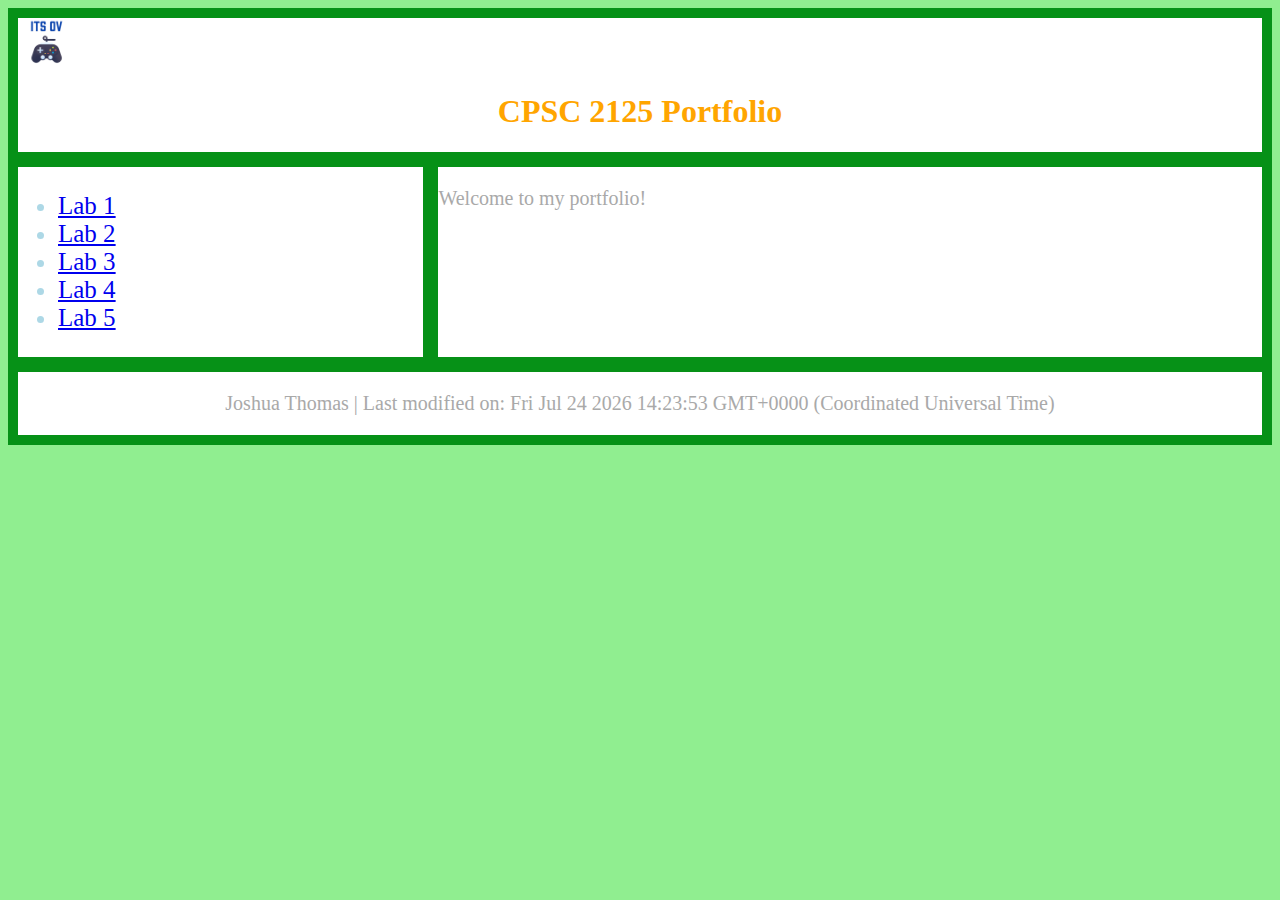
<file: index.html>
<!DOCTYPE html>
<html>
  <head>
    <meta charset="utf-8">
    <meta name="viewport" content="width=device-width">
    <title> CPSC2125 Portfolio</title>
    <link href="style.css" rel="stylesheet" type="text/css"/>
  </head>
  <body>
    <div class="grid-container">
    <header class="header">
      <img src="images/its-ov-gaming-jt-logo.png" weight= "50"height ="50">
      <h1>CPSC 2125 Portfolio</h1>
    </header>
    <nav class="nav">
    <ul>
      <li><a href="Lab1.html" title="Lab 1">Lab 1</a></li>
      <li><a href="Lab2.html" title="Lab 2">Lab 2</a></li>
      <li><a href="Lab3.html" title="Lab 3">Lab 3</a></li>
      <li><a href="Lab4.html" title="Lab 4">Lab 4</a></li>
      <li><a href="Lab5.html" title="Lab 5">Lab 5</a></li>
    </ul>
    </nav>
    <main class="main">
      <p>Welcome to my portfolio!</p>
    </main>
    <footer class="footer">
		  <p>Joshua Thomas | <span id="time"></span></p>
    </footer>
    </div>
    <script src="script.js"></script>
  </body>
</html>
</file>
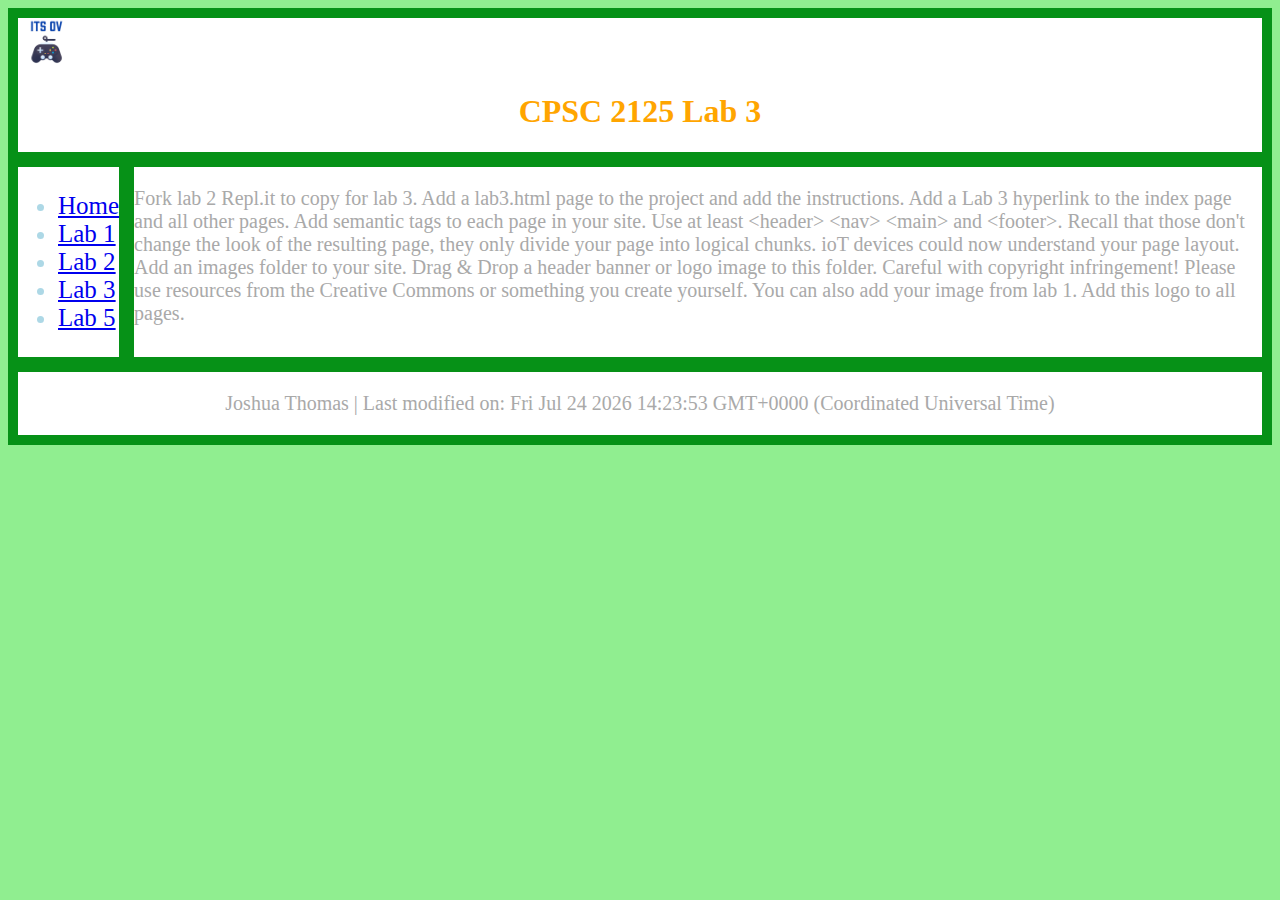
<file: Lab3.html>
<!DOCTYPE html>
<html>
  <head>
    <meta charset="utf-8">
    <meta name="viewport" content="width=device-width">
    <title>CPSC 2125 Lab 3</title>
    <link href="style.css" rel="stylesheet" type="text/css" />
  </head>
  <body>
    <div class="grid-container">
    <header class="header">
      <img src="images/its-ov-gaming-jt-logo.png" weight= "50"height ="50">
      <h1>CPSC 2125 Lab 3</h1>
    </header>
      <nav class="nav">
      <ul>
        <li><a href="index.html" title="Home">Home</a></li>
        <li><a href="Lab1.html" title="Lab 1">Lab 1</a></li>
        <li><a href="Lab2.html" title="Lab 2">Lab 2</a></li>
        <li><a href="Lab3.html" title="Lab 3">Lab 3</a></li>
        <li><a href="Lab5.html" title="Lab 5">Lab 5</a></li>
		  </ul>
      </nav>
    <main class="main">
    <p>Fork lab 2 Repl.it to copy for lab 3. 
    
    Add a lab3.html page to the project and add the instructions. Add a Lab 3 hyperlink to the index page and all other pages. Add semantic tags to each page in your site. Use at least &ltheader&gt &ltnav&gt &ltmain&gt and &ltfooter&gt. Recall that those don't change the look of the resulting page, they only divide your page into logical chunks. ioT devices could now understand your page layout.
    
    Add an images folder to your site. Drag & Drop a header banner or logo image to this folder. Careful with copyright infringement! Please use resources from the Creative Commons or something you create yourself. You can also add your image from lab 1. Add this logo to all pages. </p>
    </main>
    <footer class="footer">
		<p>Joshua Thomas | <span id="time"></span></p>
    </footer>
    </div>
    <script src="script.js"></script>
  </body>
</html>
</file>
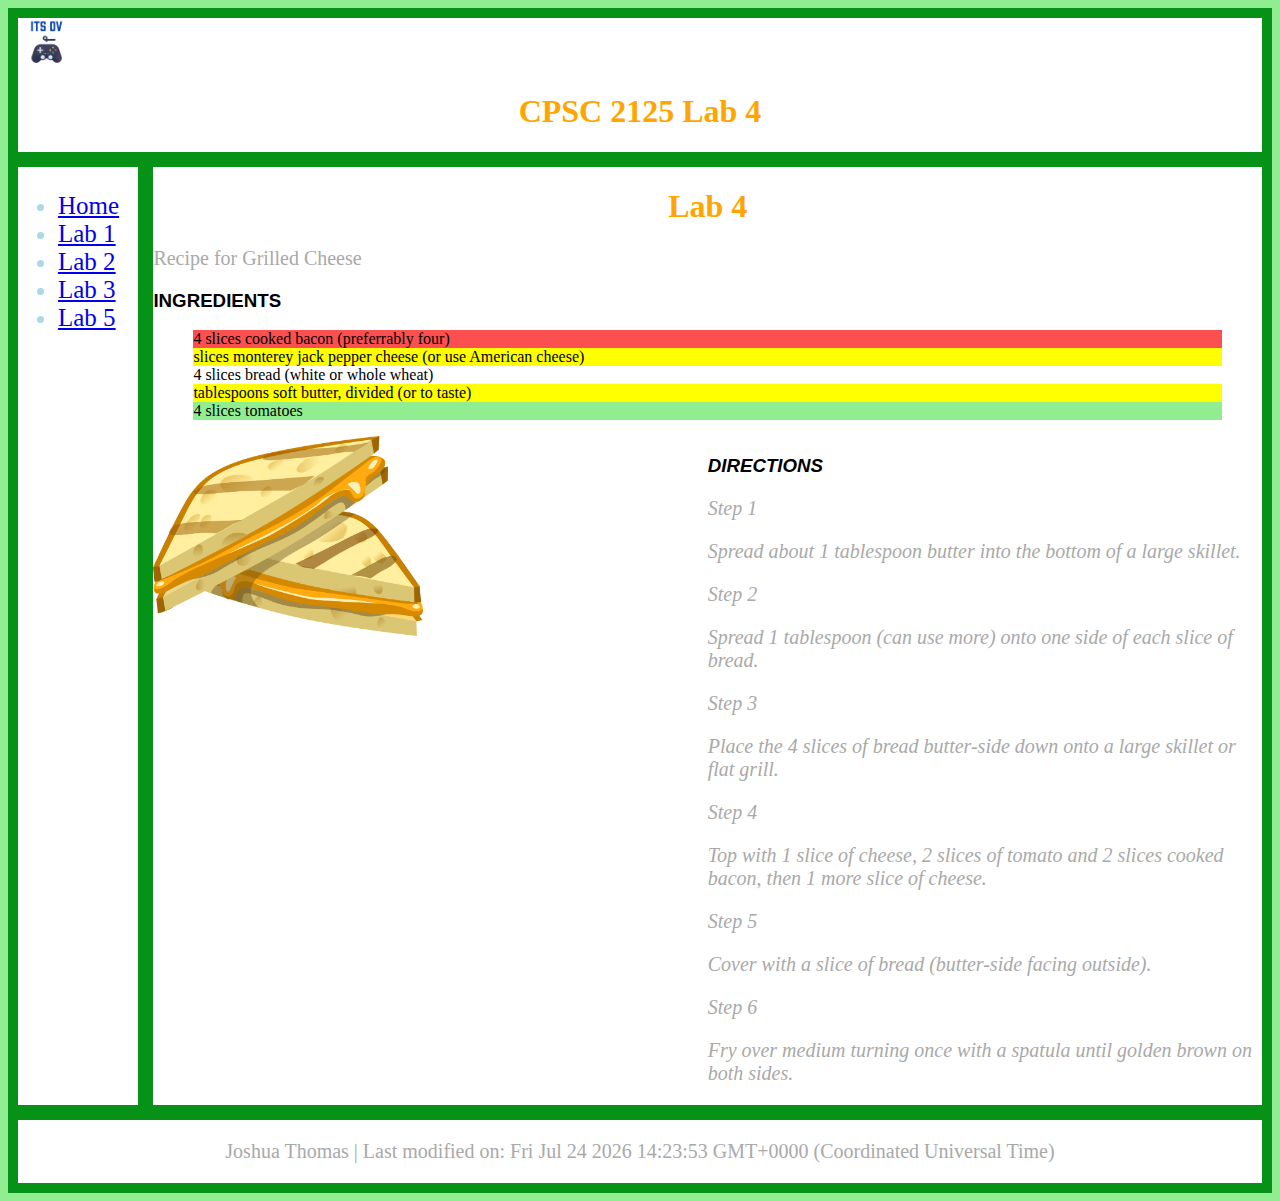
<file: Lab4.html>
<!DOCTYPE html>
<html>

<head>
	<meta charset="utf-8">
	<meta name="viewport" content="width=device-width">
	<title>CPSC 2125 Lab 4</title>
	<link href="style.css" rel="stylesheet" type="text/css" />
</head>
<body>
	<div class="grid-container">
		<header class="header">
      <img src="images/its-ov-gaming-jt-logo.png" weight= "50"height ="50">
      <header><h1>CPSC 2125 Lab 4</h1></header>
      </header>
      <nav class="nav">
        <ul class="no-bullets">
          <li><a href="index.html" title="Home">Home</a></li>
          <li><a href="Lab1.html" title="Lab 1">Lab 1</a></li>
          <li><a href="Lab2.html" title="Lab 2">Lab 2</a></li>
          <li><a href="Lab3.html" title="Lab 3">Lab 3</a></li>
          <li><a href="Lab5.html" title="Lab 5">Lab 5</a></li>
        </ul>
      </nav>
      <main class="main">
        <h1>Lab 4</h1>
        <p>Recipe for Grilled Cheese</p>
          <h3 class="title">INGREDIENTS</h3>
          <ul class="unorder">
            <li class="meat">4 slices cooked bacon (preferrably four)</li>
            <li class="dairy">slices monterey jack pepper cheese (or use American cheese)</li>
            <li>4 slices bread (white or whole wheat)</li>
            <li class="dairy">tablespoons soft butter, divided (or to taste)</li>
            <li class="veg">4 slices tomatoes</li>
          </ul>
          <img src ="images/sandwiches-576276.png" height="200" width="270">
        <section class="right">
          <h3 class="title">DIRECTIONS</h3>
          <p class="step">Step 1</p>
          <p>Spread about 1 tablespoon butter into the bottom of a large skillet.</p>
          <p class="step">Step 2</p>
          <p>Spread 1 tablespoon (can use more) onto one side of each slice of bread.</p>
          <p class="step">Step 3</p>
          <p>Place the 4 slices of bread butter-side down onto a large skillet or flat grill.</p>
          <p class="step">Step 4</p>
          <p>Top with 1 slice of cheese, 2 slices of tomato and 2 slices cooked bacon, then 1 more slice of cheese.</p>
          <p class="step">Step 5</p>
          <p>Cover with a slice of bread (butter-side facing outside).</p>
          <p class="step">Step 6</p>
          <p>Fry over medium turning once with a spatula until golden brown on both sides.</p>
		  </section>
      </main>
		<footer class="footer">
			<p>Joshua Thomas | <span id="time"></span></p>
		</footer>

    </div>
  
    <script src="script.js"></script>
  </body>
</html>
</file>
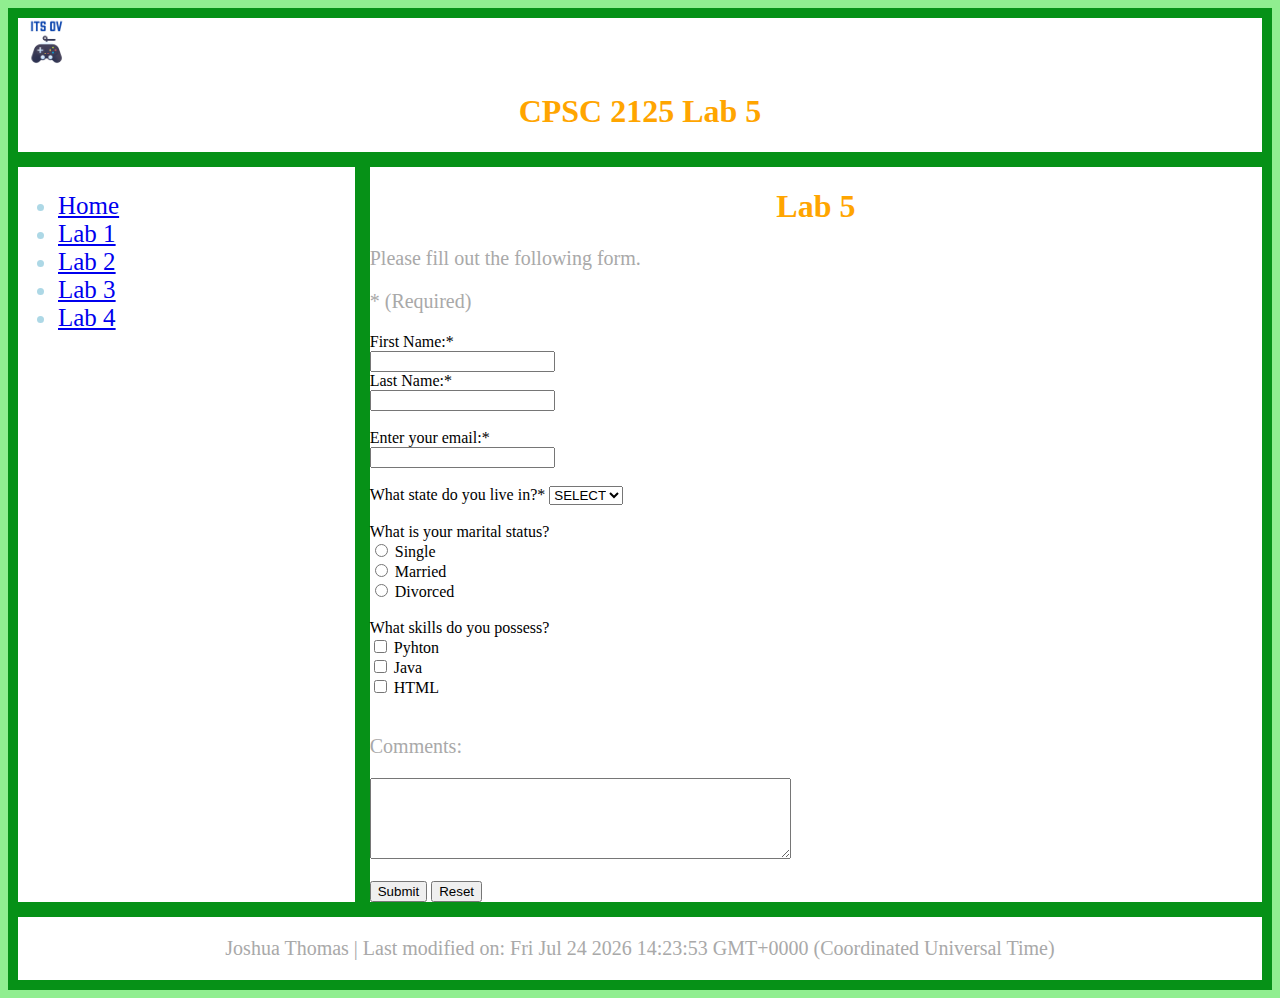
<file: Lab5.html>
<!DOCTYPE html>
<html>

<head>
	<meta charset="utf-8">
	<meta name="viewport" content="width=device-width">
	<title>CPSC 2125 Lab 5</title>
	<link href="style.css" rel="stylesheet" type="text/css" />
</head>
<body>
	<div class="grid-container">
		<header class="header">
      <img src="images/its-ov-gaming-jt-logo.png" weight= "50"height ="50">
      <header><h1>CPSC 2125 Lab 5</h1></header>
      </header>
      <nav class="nav">
        <ul class="no-bullets">
          <li><a href="index.html" title="Home">Home</a></li>
          <li><a href="Lab1.html" title="Lab 1">Lab 1</a></li>
          <li><a href="Lab2.html" title="Lab 2">Lab 2</a></li>
          <li><a href="Lab3.html" title="Lab 3">Lab 3</a></li>
          <li><a href="Lab4.html" title="Lab 4">Lab 4</a></li>
        </ul>
      </nav>
      <main class="main">
        <h1>Lab 5</h1>
        <p>Please fill out the following form.</P>
        <p>* (Required)</p>
        <form action="https://webdevbasics.net/scripts/yoga.php" method="POST">
          <div>
            <label for="firstname">First Name:*</label><br>
            <input type="text" id="firstname" name="firstname" required><br>
            <label for="lastname">Last Name:*</label><br>
            <input type="text" id="lastname" name="lastname" required><br><br>
          </div>
          <div>
            <label for="email">Enter your email:*</label><br>
            <input type="email" id="email" name="email" required><br><br>
          </div>
          <div>
            <label for="state">What state do you live in?*</label>
            <select name="state" id="state" name="state" required>
              <option value="">SELECT</option>
              <option value="AL">AL</option>
              <option value="FL">FL</option>
              <option value="GA">GA</option>
            </select>
            <br><br>
          </div>
          <div>
            <label for="marital status">What is your marital status?</label><br>
            <input type="radio" id"single" name="marital status" value="Single">
            <label for="single">Single</label><br>
            <input type="radio" id"married" name="marital status" value="Married">
            <label for="married">Married</label><br>
            <input type="radio" id"divorced" name="marital status" value="Divorced">
            <label for="divorced">Divorced</label><br><br>
          </div>
          <div>
            <label for="skills">What skills do you possess?</label><br>
            <input type="checkbox" id="python" name="skills" value="pyhton">
            <label for="python">Pyhton</label><br>
            <input type="checkbox" id="java" name="skills" value="java">
            <label for="java">Java</label><br>
            <input type="checkbox" id="HTML" name="skills" value="HTML">
            <label for="HTML">HTML</label><br><br>
          </div>
          <div>
            <p>Comments:</p>
            <textarea id="comments" name="comments" rows="5" cols="50">
            </textarea><br><br>
          </div>
          <div>
            <input type="submit" value="Submit">
            <input type="reset" value="Reset">
          </div>
        </form>
      </main>
		<footer class="footer">
			<p>Joshua Thomas | <span id="time"></span></p>
		</footer>

    </div>
  
    <script src="script.js"></script>
  </body>
</html>
</file>
<file: style.css>
body {
  background-color: lightgreen;
}

h1,h2 {
  color:orange;
  text-align: center;
}

p {
  font-family: verdana;
  font-size: 20px;
  color: darkgray;
}


nav li:hover{
    position: relative;
    list-style: none;
    line-height: 1;
    margin: 0;
    background-color:yellow
}
section.right {
  float: right;
  width: 50%;
  font-family: sans-serif;
  font-style: italic;
    }
.title{
  font-family: sans-serif
}
.header{
  grid-area: header;
  background-color:white;
}
.nav{
  grid-area: nav;
  color: lightblue;
  font-size: 25px;
  background-color:white;
}
.main{
  grid-area: main;
  background-color:white;
}
.footer{
  grid-area: footer;
  background-color:white;
  text-align: center;
}
.grid-container {
  display: grid;
  grid-gap: 15px;  
  grid-template-areas:
    'header header header'
    'nav main main'
    'footer footer footer';
  background-color: #069117;
  padding: 10px;
}
.meat{
  background-color: rgb(252, 80, 80)
}
.dairy{
  background-color: yellow
}
.veg{
  background-color: #90ee90
}
.unorder{
  list-style-type: none;
  padding-inline-start: 40px;
  padding-inline-end: 40px;
}
</file>
